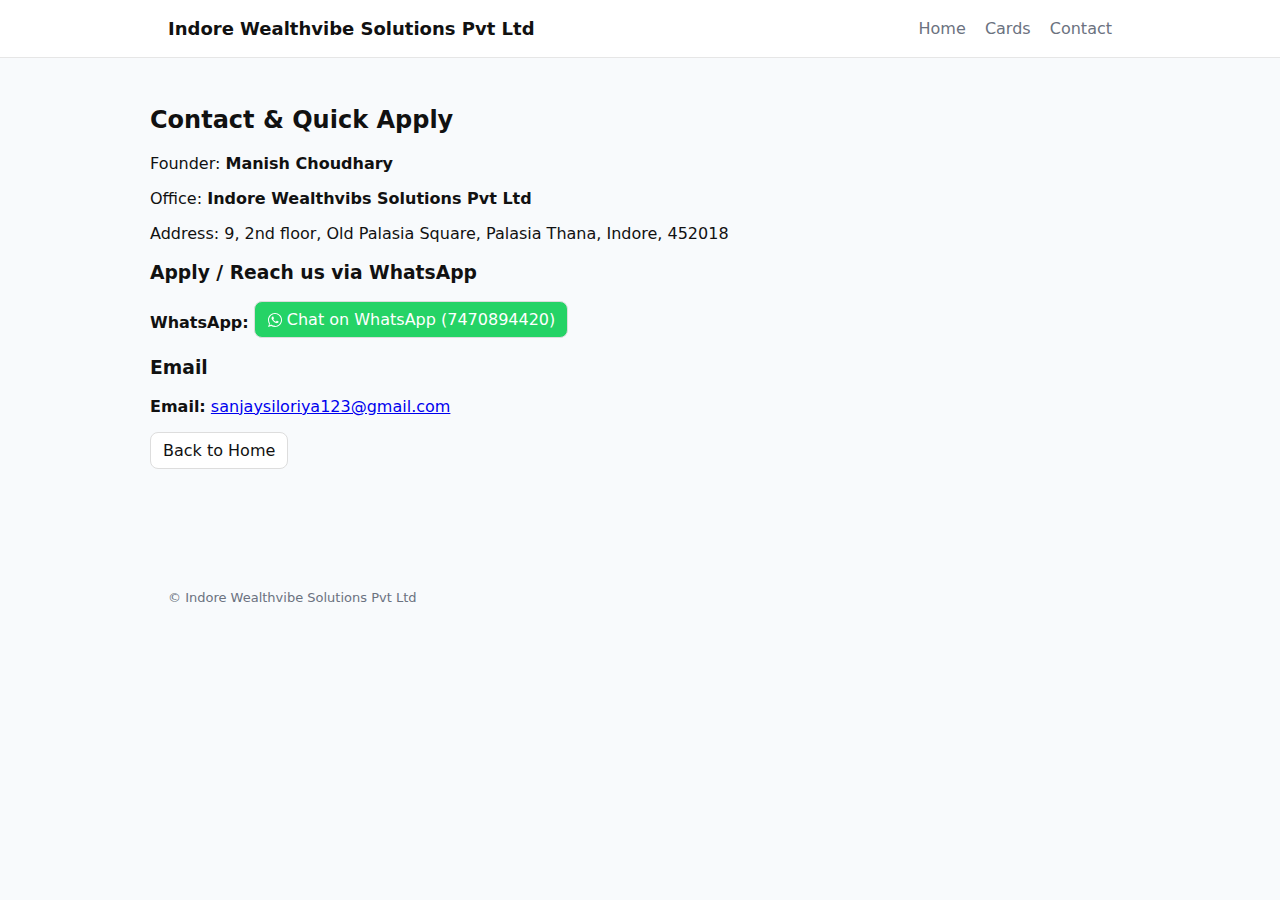
<file: contact.html>
<!doctype html>
<html lang="en">
<head>
  <meta charset="utf-8" />
  <meta name="viewport" content="width=device-width,initial-scale=1" />
  <title>Contact — Indore Wealthvibe Solutions Pvt Ltd</title>
  <link rel="stylesheet" href="style.css" />
</head>
<body>
  <header class="site-header">
    <div class="container">
      <div class="brand">
        <h1>Indore Wealthvibe Solutions Pvt Ltd</h1>
      </div>
      <nav>
        <a href="index.html">Home</a>
        <a href="#cards">Cards</a>
        <a href="contact.html">Contact</a>
      </nav>
    </div>
  </header>

  <main class="container contact-page">
    <h2>Contact & Quick Apply</h2>
    <p>Founder: <strong>Manish Choudhary</strong></p>
    <p>Office: <strong>Indore Wealthvibs Solutions Pvt Ltd</strong></p>
    <p>Address: 9, 2nd floor, Old Palasia Square, Palasia Thana, Indore, 452018</p>

    <h3>Apply / Reach us via WhatsApp</h3>
    <p><strong>WhatsApp:</strong> <a class="btn" href="https://wa.me/917470894420" target="_blank" style="background:#25D366;color:#fff;display:inline-flex;align-items:center;gap:4px"><svg xmlns="http://www.w3.org/2000/svg" fill="currentColor" viewBox="0 0 448 512" width="16" height="16">
<path d="M380.9 97.1C339 55.2 283.2 32 224 32 100.3 32 0 132.3 0 256c0 45 11.7 88.8 34 127.5L0 480l99.4-32.9c36.5 20 77.9 30.9 124.6 30.9h.1c123.7 0 224-100.3 224-224 0-59.2-23.2-115-65.1-157.9zM224 438.7h-.1c-39.6 0-78.4-10.5-112.2-30.5l-8-4.7-59 19.5 19.7-57.6-5.2-8.1C41.3 325.6 32 291.3 32 256c0-106 86-192 192-192 51.3 0 99.6 20 136 56.4 36.4 36.4 56.4 84.7 56.4 136 0 106-86 192-192 192zm101.6-138.3c-5.6-2.8-33.1-16.3-38.2-18.1-5.1-1.9-8.8-2.8-12.5 2.8-3.7 5.6-14.3 18.1-17.6 21.8-3.2 3.7-6.5 4.2-12.1 1.4-5.6-2.8-23.7-8.7-45.2-27.8-16.7-14.9-28-33.4-31.3-39-3.7-5.6-.4-8.6 2.8-11.4 2.9-2.9 6.5-7.6 9.7-11.4 3.2-3.7 4.9-6.5 7.4-10.8 2.5-4.3 1.2-8.1-.6-11.4-1.9-2.8-12.5-30.1-17.1-41.3-4.5-10.8-9.1-9.3-12.5-9.5-3.2-.2-6.9-.2-10.6-.2-3.7 0-9.7 1.4-14.8 6.9-5.1 5.6-19.5 19.1-19.5 46.6s20 54.1 22.9 57.8c2.8 3.7 39.5 60.4 95.5 84.6 35.4 15.3 49.2 16.6 66.8 14.1 10.7-1.7 33.1-13.5 37.7-26.5 4.6-13.1 4.6-24.3 3.2-26.5-1.3-2.7-5.1-4.3-10.7-7.1z"/></svg> Chat on WhatsApp (7470894420)</a></p>

    <h3>Email</h3>
    <p><strong>Email:</strong> <a href="mailto:sanjaysiloriya123@gmail.com">sanjaysiloriya123@gmail.com</a></p>

    <p><a class="btn" href="index.html">Back to Home</a></p>
  </main>

  <footer class="site-footer">
    <div class="container">
      <p>© Indore Wealthvibe Solutions Pvt Ltd</p>
    </div>
  </footer>
</body>
</html>
</file>
<file: style.css>
:root{--accent:#3b82f6;--muted:#6b7280;--bg:#f8fafc}
*{box-sizing:border-box}
body{font-family:Inter, system-ui, -apple-system, 'Segoe UI', Roboto, 'Helvetica Neue', Arial; margin:0; color:#111; background:var(--bg)}
.container{max-width:980px;margin:0 auto;padding:18px}
.site-header{background:#fff;border-bottom:1px solid #e6e6e6;position:sticky;top:0;z-index:50}
.site-header .container{display:flex;align-items:center;justify-content:space-between}
.site-header .brand h1{font-size:18px;margin:0}
.site-header nav a{margin-left:14px;color:var(--muted);text-decoration:none}
.hero{padding:28px 0;text-align:left}
.hero h2{font-size:26px;margin:0 0 8px}
.hero p{color:var(--muted);margin:0 0 12px}
.cta{display:inline-block;padding:10px 16px;background:var(--accent);color:#fff;border-radius:8px;text-decoration:none}
.cards-grid{display:grid;grid-template-columns:repeat(auto-fit,minmax(260px,1fr));gap:16px;margin-top:18px}
.card{background:#fff;padding:16px;border-radius:12px;box-shadow:0 4px 14px rgba(16,24,40,0.04)}
.card h3{margin:0 0 6px;font-size:16px}
.card .sub{color:var(--muted);font-size:13px;margin-bottom:8px}
.card ul{padding-left:20px;margin:0 0 12px}
.card-actions{display:flex;gap:8px;flex-wrap:wrap}
.btn{display:inline-block;padding:8px 12px;border-radius:8px;text-decoration:none;border:1px solid #ddd;color:#111;background:#fff}
.btn.primary{background:var(--accent);color:#fff;border-color:var(--accent)}
.about{margin-top:22px;background:#fff;padding:14px;border-radius:10px}
.site-footer{margin-top:28px;padding:18px 0;color:var(--muted);font-size:13px}
.contact-page{padding:28px 0}
@media (max-width:520px){.site-header .container{flex-direction:column;gap:8px;align-items:flex-start}}
</file>
